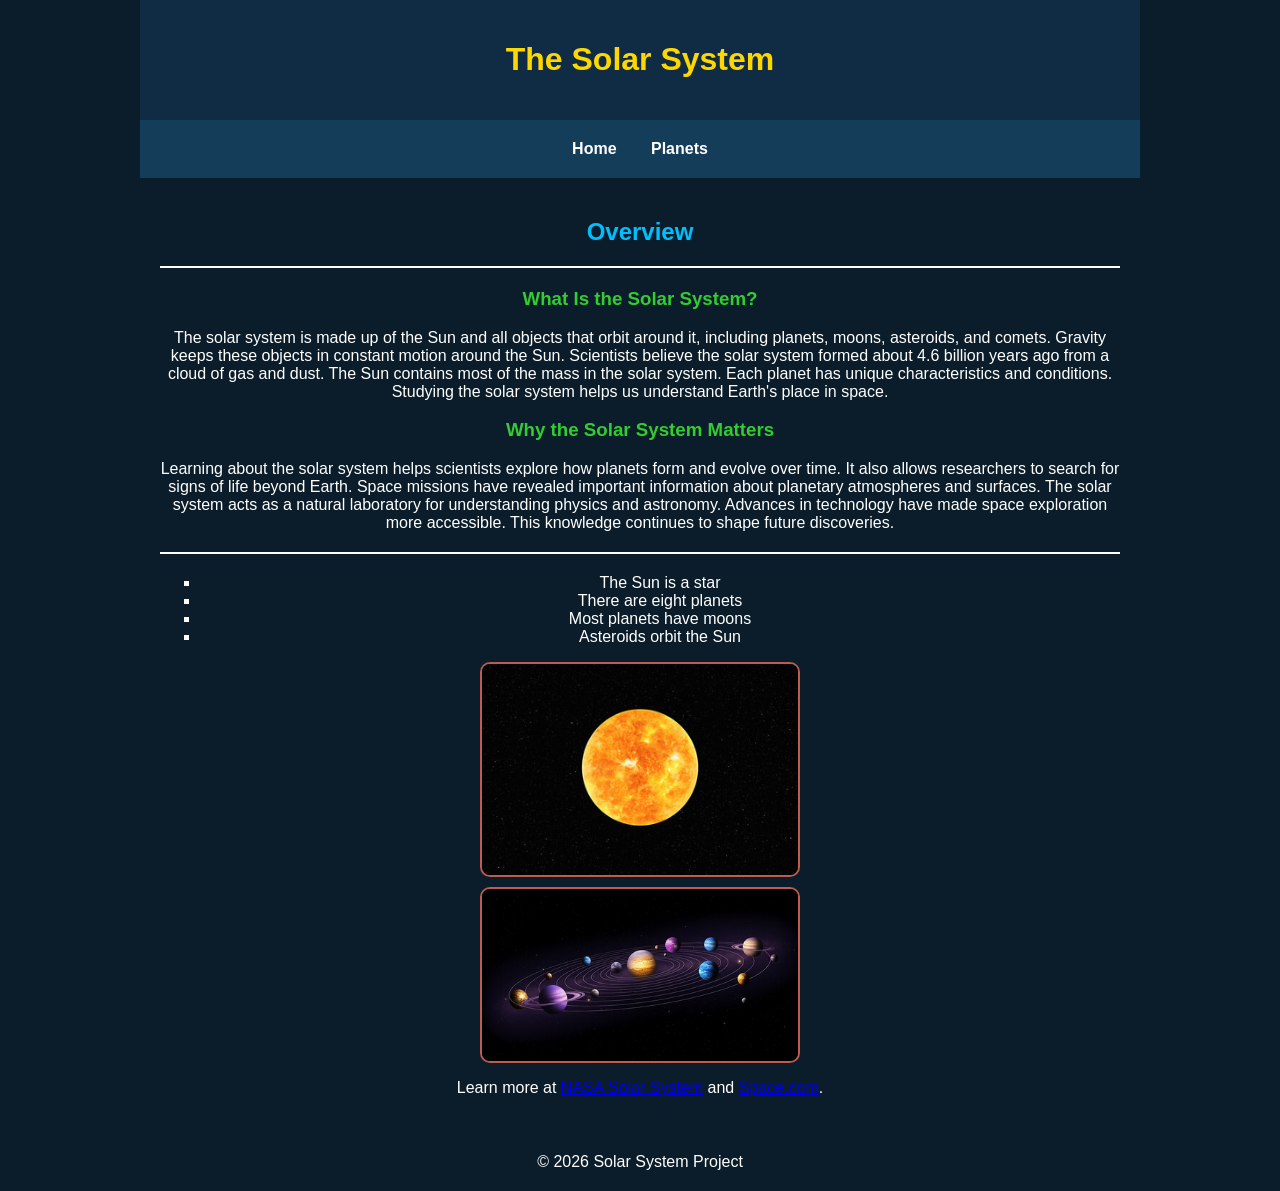
<file: Project-folder/index.html>
<!DOCTYPE html>
<html lang="en">
<head>
    <meta charset="UTF-8">
    <meta name="viewport" content="width=device-width, initial-scale=1.0">
    <title>The Solar System</title>
    <link rel="stylesheet" href="css/styles.css">
</head>
<body>

<header>
    <h1>The Solar System</h1>
</header>

<nav>
    <a href="index.html">Home</a>
    <a href="planets.html">Planets</a>
</nav>

<main>
    <h2>Overview</h2>

    <hr>

    <h3>What Is the Solar System?</h3>
    <p>
        The solar system is made up of the Sun and all objects that orbit around it,
        including planets, moons, asteroids, and comets. Gravity keeps these objects
        in constant motion around the Sun. Scientists believe the solar system formed
        about 4.6 billion years ago from a cloud of gas and dust. The Sun contains most
        of the mass in the solar system. Each planet has unique characteristics and
        conditions. Studying the solar system helps us understand Earth's place in space.
    </p>

    <h3>Why the Solar System Matters</h3>
    <p>
        Learning about the solar system helps scientists explore how planets form and
        evolve over time. It also allows researchers to search for signs of life beyond
        Earth. Space missions have revealed important information about planetary
        atmospheres and surfaces. The solar system acts as a natural laboratory for
        understanding physics and astronomy. Advances in technology have made space
        exploration more accessible. This knowledge continues to shape future discoveries.
    </p>

    <hr>

    <ul>
        <li>The Sun is a star</li>
        <li>There are eight planets</li>
        <li>Most planets have moons</li>
        <li>Asteroids orbit the Sun</li>
    </ul>

    <img src="images/sun.jpg" alt="The Sun">
    <img src="images/planets.jpg" alt="Planets in the solar system">

    <p>
        Learn more at
        <a href="https://solarsystem.nasa.gov" target="_blank">NASA Solar System</a>
        and
        <a href="https://www.space.com" target="_blank">Space.com</a>.
    </p>
</main>

<footer>
    &copy; 2026 Solar System Project
</footer>

</body>
</html>
</file>
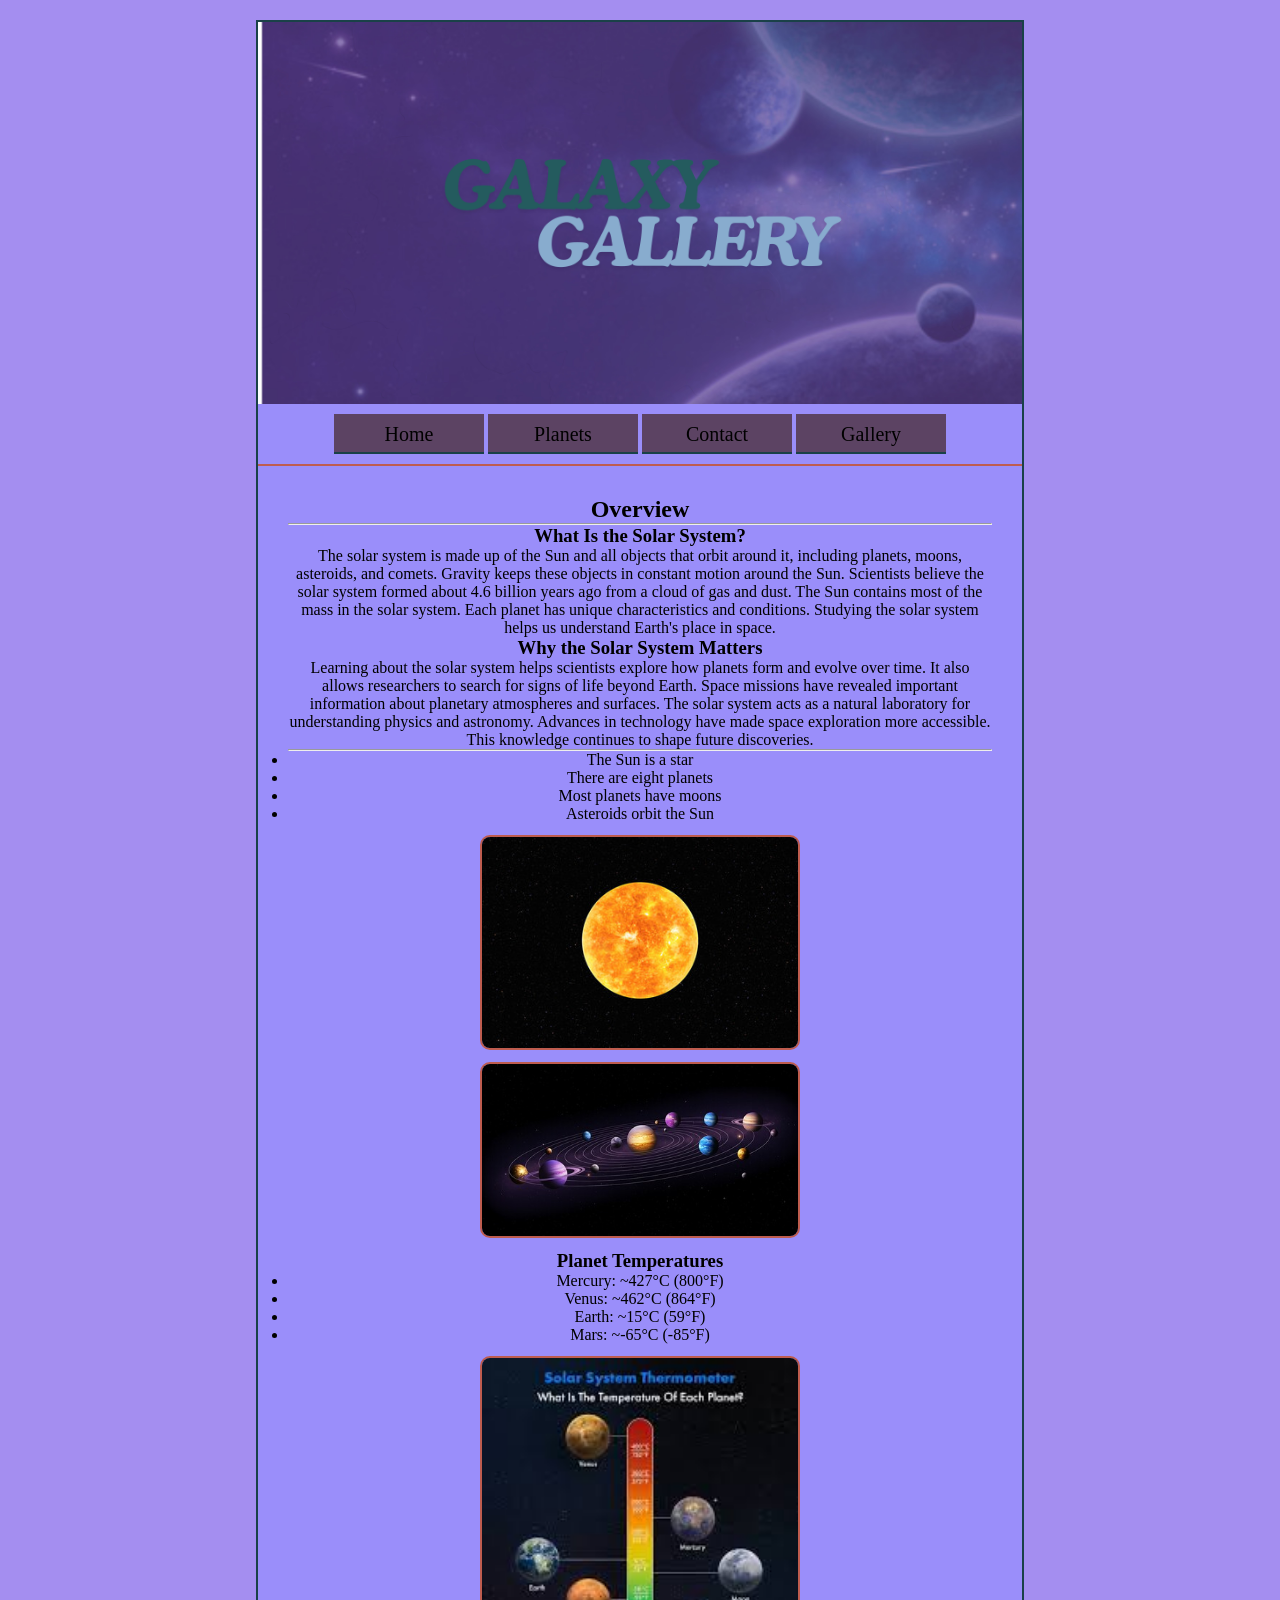
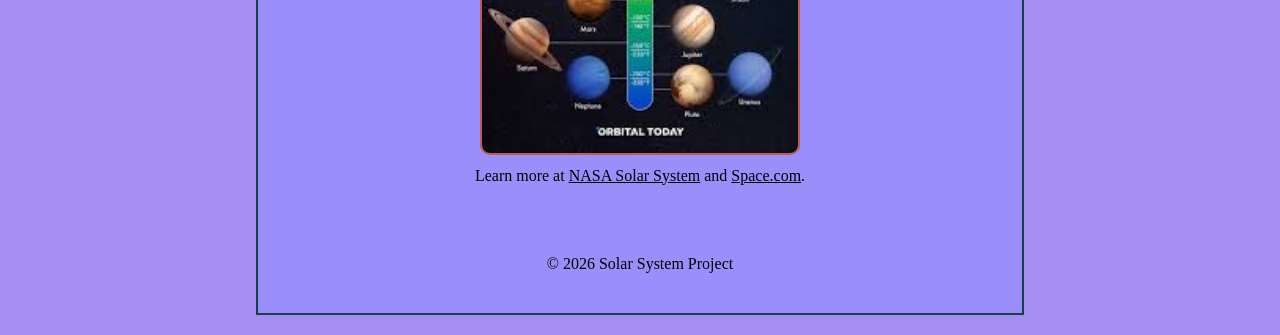
<file: responsive/index.html>
<!DOCTYPE html>
<html lang="en">
<head>
    <meta charset="UTF-8">
    <meta name="viewport" content="width=device-width, initial-scale=1.0">
    <title>The Solar System</title>
    <link rel="stylesheet" href="css/styles.css">
</head>
<body>
<div id="container">

<header>
    <img src="images/GALAXY%20GALLERY.jpg" alt="galaxy gallery">
</header>

<nav>
    <ul>
        <li><a href="index.html">Home</a></li>
        <li><a href="planets.html">Planets</a></li>
        <li><a href="contact.html">Contact</a></li>
        <li><a href="gallery.html">Gallery</a></li>
    </ul>
</nav>

<main>
    <section>
        
    
    <h2>Overview</h2>

    <hr>

    <h3>What Is the Solar System?</h3>
    <p>
        The solar system is made up of the Sun and all objects that orbit around it,
        including planets, moons, asteroids, and comets. Gravity keeps these objects
        in constant motion around the Sun. Scientists believe the solar system formed
        about 4.6 billion years ago from a cloud of gas and dust. The Sun contains most
        of the mass in the solar system. Each planet has unique characteristics and
        conditions. Studying the solar system helps us understand Earth's place in space.
    </p>

    <h3>Why the Solar System Matters</h3>
    <p>
        Learning about the solar system helps scientists explore how planets form and
        evolve over time. It also allows researchers to search for signs of life beyond
        Earth. Space missions have revealed important information about planetary
        atmospheres and surfaces. The solar system acts as a natural laboratory for
        understanding physics and astronomy. Advances in technology have made space
        exploration more accessible. This knowledge continues to shape future discoveries.
    </p>

    <hr>

    <ul>
        <li>The Sun is a star</li>
        <li>There are eight planets</li>
        <li>Most planets have moons</li>
        <li>Asteroids orbit the Sun</li>
    </ul>

    <img src="images/sun.jpg" alt="The Sun">
    <img src="images/planets.jpg" alt="Planets in the solar system">

   
    </section>
    <aside>
        <h3>Planet Temperatures</h3>
        <ul>
            <li>Mercury: ~427°C (800°F)</li>
            <li>Venus: ~462°C (864°F)</li>
            <li>Earth: ~15°C (59°F)</li>
            <li>Mars: ~-65°C (-85°F)</li>
        </ul>

        <img src="images/planet%20temps.jpg" alt="Planets Temperatures">
    </aside>
 <p>
        Learn more at
        <a href="https://solarsystem.nasa.gov" target="_blank" rel="noopener noreferrer">NASA Solar System</a>
        and
        <a href="https://www.space.com" target="_blank" rel="noopener noreferrer">Space.com</a>.
    </p>

</main>

<footer>
    &copy; 2026 Solar System Project
</footer>

</div>

</body>
</html>
</file>
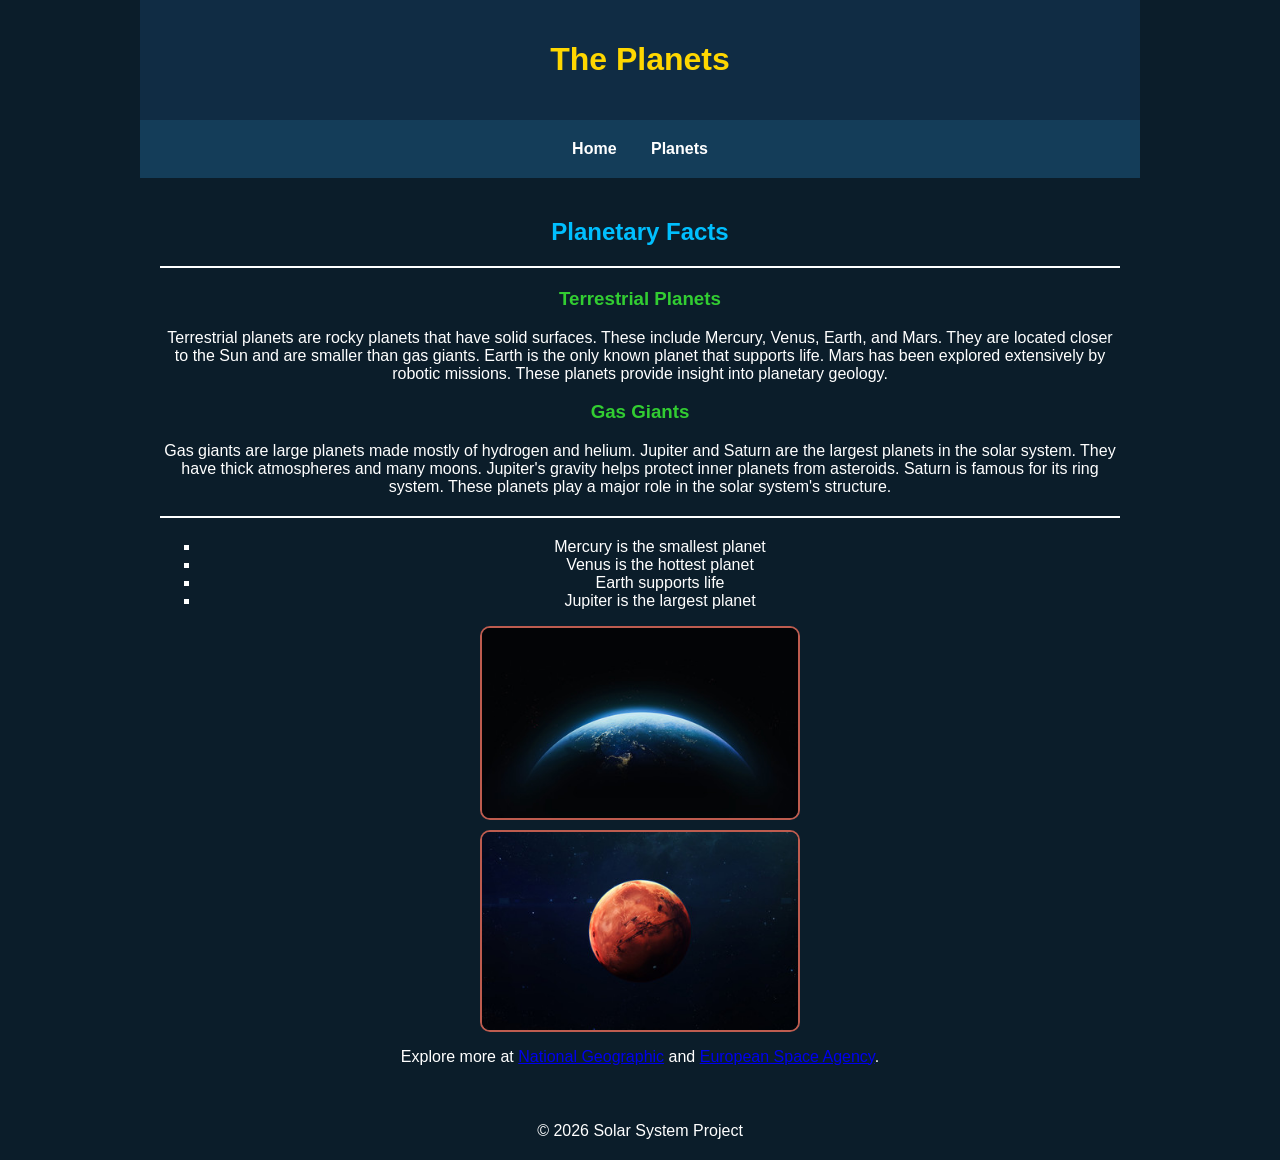
<file: Project-folder/planets.html>
<!DOCTYPE html>
<html lang="en">
<head>
    <meta charset="UTF-8">
    <meta name="viewport" content="width=device-width, initial-scale=1.0">
    <title>Planets</title>
    <link rel="stylesheet" href="css/styles.css">
</head>
<body>

<header>
    <h1>The Planets</h1>
</header>

<nav>
    <a href="index.html">Home</a>
    <a href="planets.html">Planets</a>
</nav>

<main>
    <h2>Planetary Facts</h2>

    <hr>

    <h3>Terrestrial Planets</h3>
    <p>
        Terrestrial planets are rocky planets that have solid surfaces. These include
        Mercury, Venus, Earth, and Mars. They are located closer to the Sun and are
        smaller than gas giants. Earth is the only known planet that supports life.
        Mars has been explored extensively by robotic missions. These planets provide
        insight into planetary geology.
    </p>

    <h3>Gas Giants</h3>
    <p>
        Gas giants are large planets made mostly of hydrogen and helium. Jupiter and
        Saturn are the largest planets in the solar system. They have thick atmospheres
        and many moons. Jupiter's gravity helps protect inner planets from asteroids.
        Saturn is famous for its ring system. These planets play a major role in the
        solar system's structure.
    </p>

    <hr>

    <ul>
        <li>Mercury is the smallest planet</li>
        <li>Venus is the hottest planet</li>
        <li>Earth supports life</li>
        <li>Jupiter is the largest planet</li>
    </ul>

    <img src="images/earth.jpg" alt="Earth">
    <img src="images/mars.jpg" alt="Mars">

    <p>
        Explore more at
        <a href="https://www.nationalgeographic.com/space" target="_blank">National Geographic</a>
        and
        <a href="https://www.esa.int" target="_blank">European Space Agency</a>.
    </p>
</main>

<footer>
    &copy; 2026 Solar System Project
</footer>

</body>
</html>
</file>
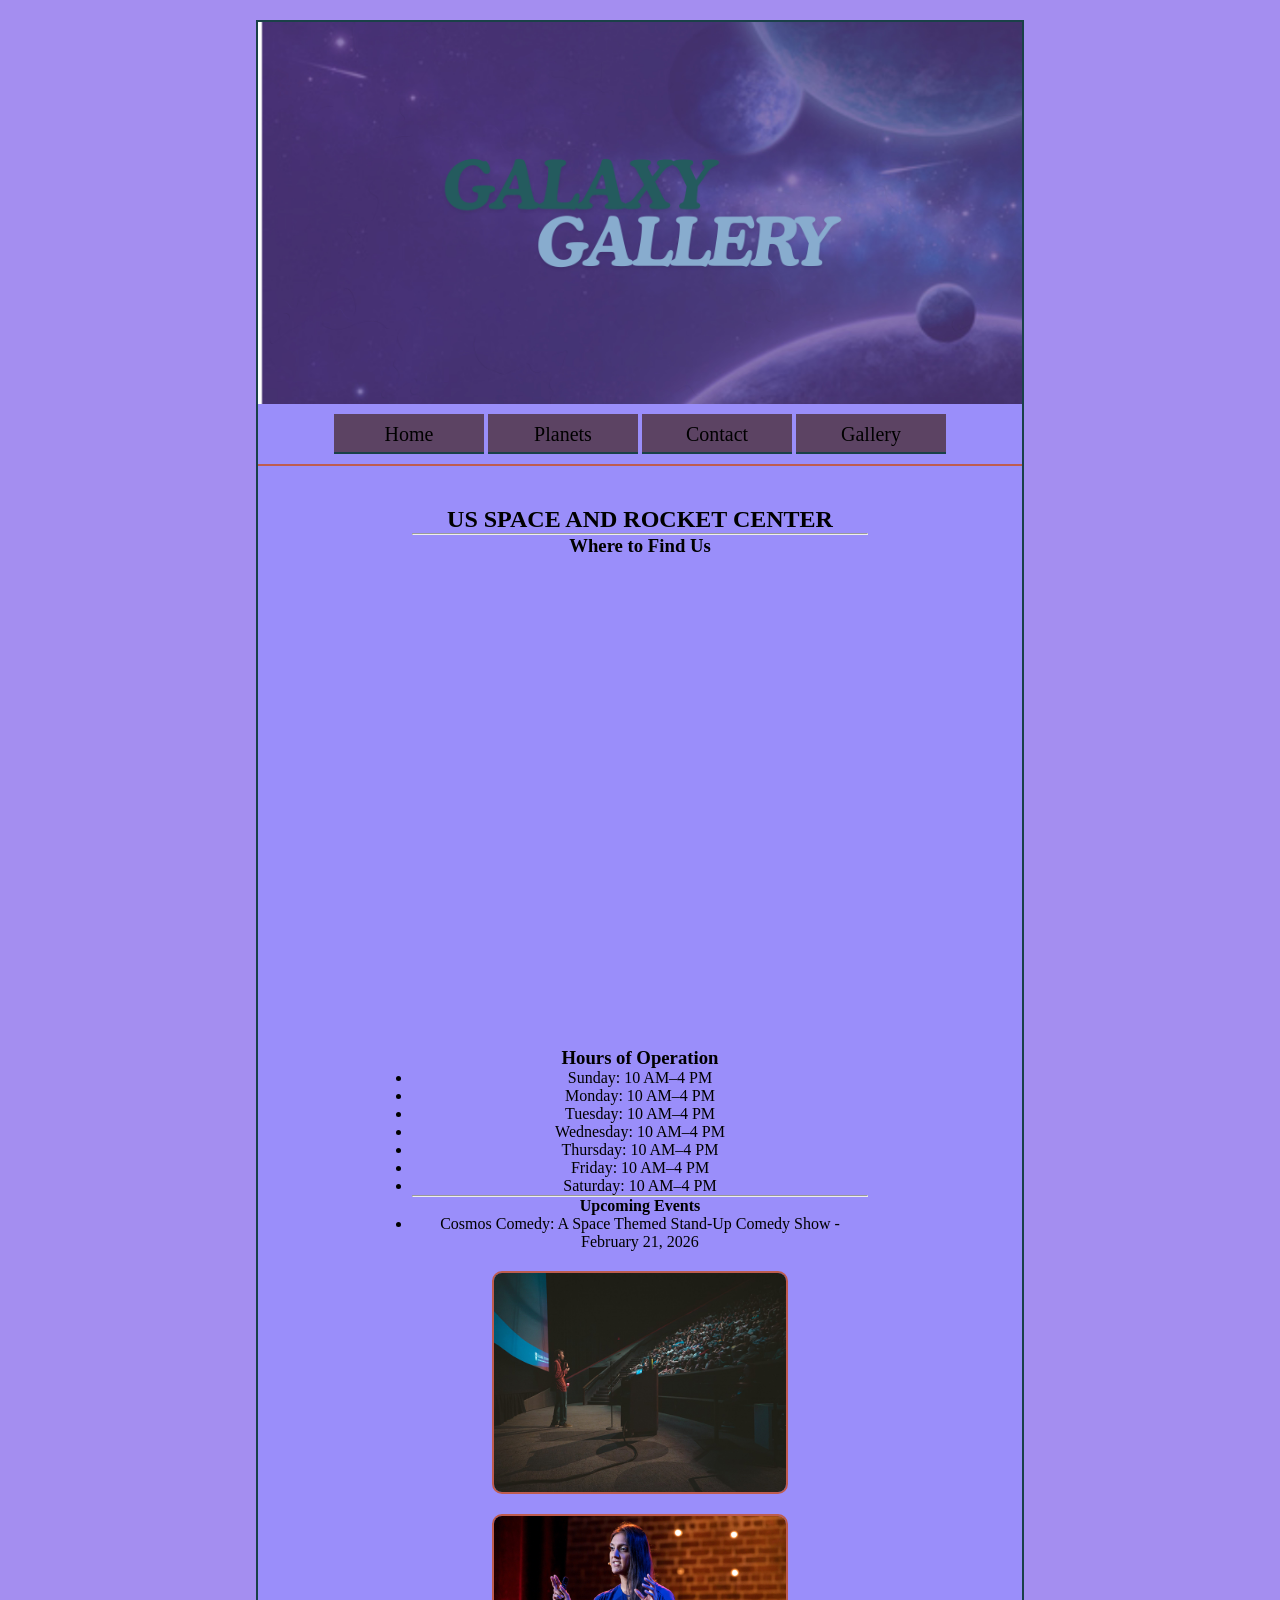
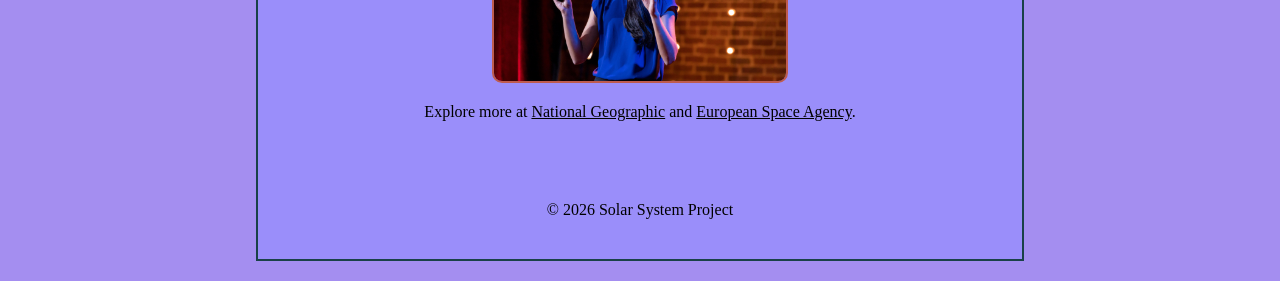
<file: responsive/contact.html>
<!DOCTYPE html>
<html lang="en">
<head>
    <meta charset="UTF-8">
    <meta name="viewport" content="width=device-width, initial-scale=1.0">
    <title>Contact Us</title>
    <link rel="stylesheet" href="css/styles.css">
</head>
<body>
<div id="container">

<header>
   <img src="images/GALAXY%20GALLERY.jpg" alt="galaxy gallery">
</header>

<nav>
    <ul>
        <li><a href="index.html">Home</a></li>
        <li><a href="planets.html">Planets</a></li>
        <li><a href="contact.html">Contact</a></li>
        <li><a href="gallery.html">Gallery</a></li>
    </ul>
</nav>

<main id="single_col">

    <h2 class="center">US SPACE AND ROCKET CENTER</h2>

    <hr>

    <h3 class="center ">Where to Find Us</h3>
    <p>
        <iframe src="https://www.google.com/maps/embed?pb=!1m18!1m12!1m3!1d1680247.2905621966!2d-88.97618100624997!3d34.66144560000001!2m3!1f0!2f0!3f0!3m2!1i1024!2i768!4f13.1!3m3!1m2!1s0x88626c10a5eae5d7%3A0x3e32325e196cc12e!2sU.S.%20Space%20%26%20Rocket%20Center!5e0!3m2!1sen!2sus!4v1770348663725!5m2!1sen!2sus" width="600" height="450" style="border:0;" allowfullscreen="" loading="lazy" referrerpolicy="no-referrer-when-downgrade"></iframe>
    </p>

        <h3 class="center">Hours of Operation</h3>
        <ul class="center">
            <li>Sunday: 10 AM–4 PM</li>
            <li>Monday: 10 AM–4 PM</li>
            <li>Tuesday: 10 AM–4 PM</li>
            <li>Wednesday: 10 AM–4 PM</li>
            <li>Thursday: 10 AM–4 PM</li>
            <li>Friday: 10 AM–4 PM</li>
            <li>Saturday: 10 AM–4 PM</li>
        </ul>

    <hr>

    <h4 class="center">Upcoming Events</h4>
    <ul class="center">
        <li>Cosmos Comedy: A Space Themed Stand-Up Comedy Show - February 21, 2026</li>
    </ul>

    <img src="images/man%20talking.jpg" alt="Man talking">
    <img src="images/scary%20woman.jpeg" alt="Scary woman">

    <p class="center"> 
        Explore more at
        <a href="https://www.nationalgeographic.com/space" target="_blank" rel="noopener noreferrer">National Geographic</a>
        and
        <a href="https://www.esa.int" target="_blank" rel="noopener noreferrer">European Space Agency</a>.
    </p>
</main>

<footer>
    &copy; 2026 Solar System Project
</footer>

</div>

</body>
</html>
</file>
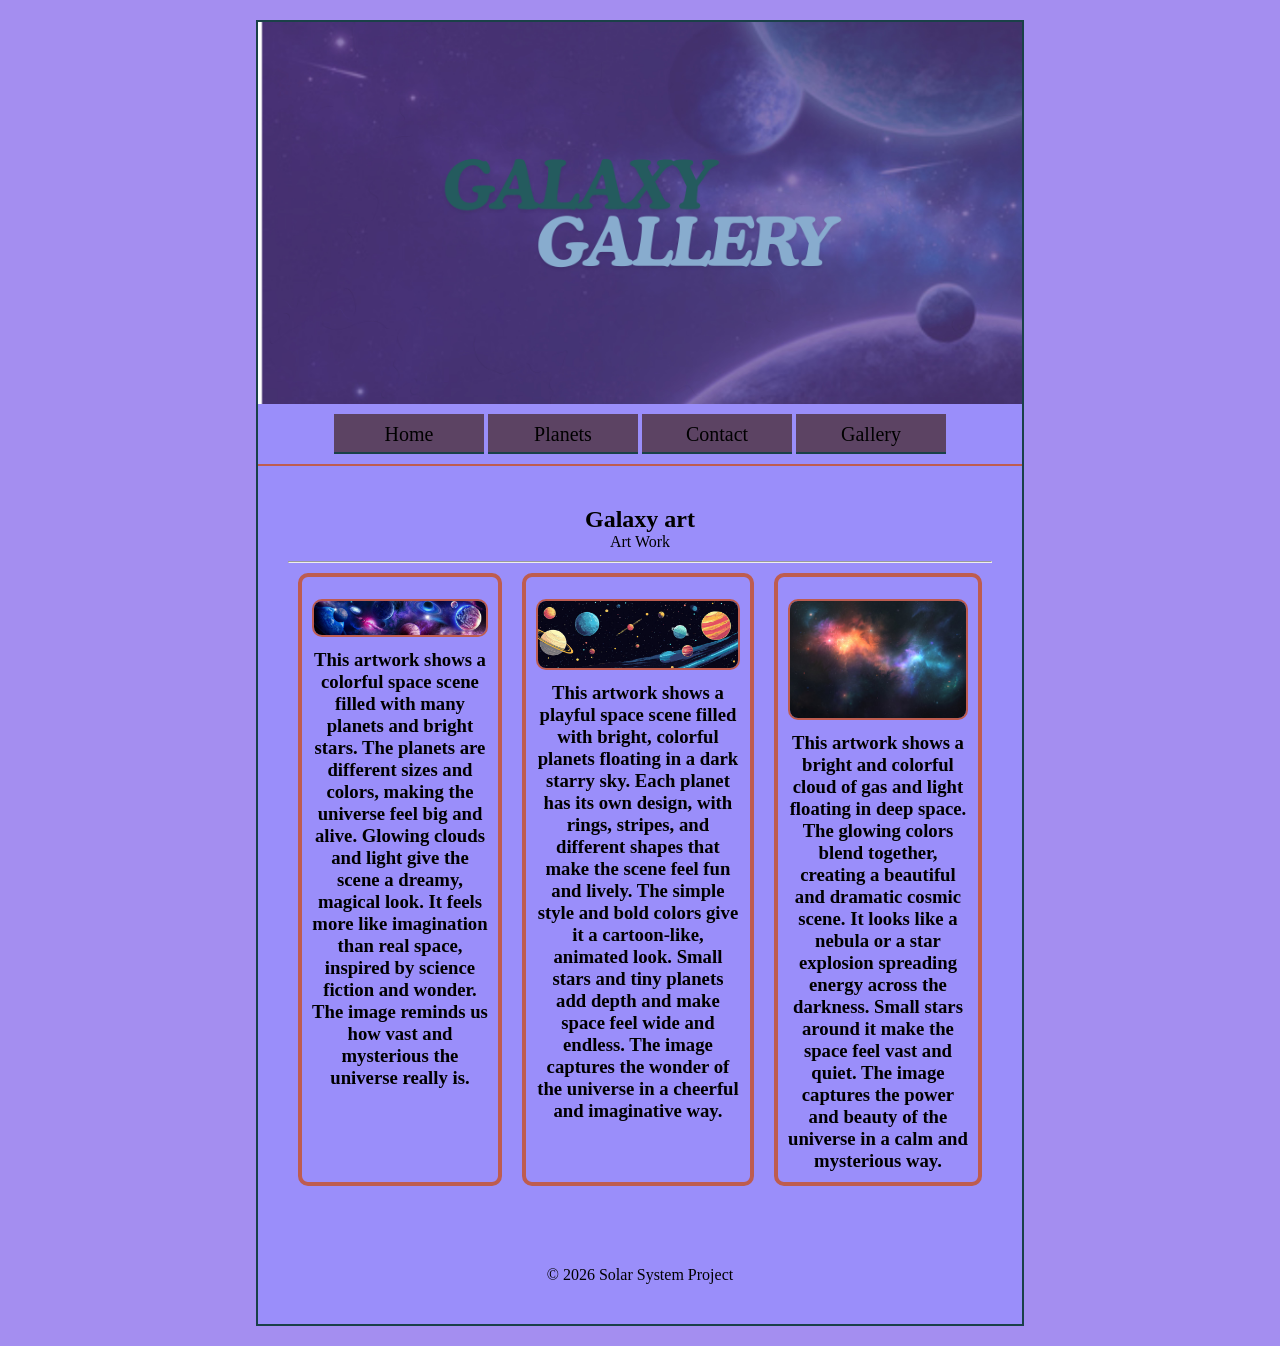
<file: responsive/gallery.html>
<!DOCTYPE html>
<html lang="en">
<head>
    <meta charset="UTF-8">
    <meta name="viewport" content="width=device-width, initial-scale=1.0">
    <title>Gallery</title>
    <link rel="stylesheet" href="css/styles.css">
</head>
<body>
    <div id="container">
    <header>
        <img src="images/GALAXY%20GALLERY.jpg" alt="galaxy gallery">
    </header>
    <nav><ul>
        <li><a href="index.html">Home</a></li>
        <li><a href="planets.html">Planets</a></li>
        <li><a href="contact.html">Contact</a></li>
        <li><a href="gallery.html">Gallery</a></li>
    </ul></nav>
    <main>
        <section class="main_content">
        <h2>Galaxy art</h2>
        <p> Art Work</p>
     </section>
        <hr>
        <section class="gallery">
            <div class="col">
                <img src="images/galaxy.jpg" alt="Galaxy">
                <h3>This artwork shows a colorful space scene filled with many planets and bright stars. The planets are different sizes and colors, making the universe feel big and alive. Glowing clouds and light give the scene a dreamy, magical look. It feels more like imagination than real space, inspired by science fiction and wonder. The image reminds us how vast and mysterious the universe really is.
            </div>
            <div class="col">
                <img src="images/animated%20galaxy.jpg" alt="Animated Galaxy">
                <h3>This artwork shows a playful space scene filled with bright, colorful planets floating in a dark starry sky. Each planet has its own design, with rings, stripes, and different shapes that make the scene feel fun and lively. The simple style and bold colors give it a cartoon-like, animated look. Small stars and tiny planets add depth and make space feel wide and endless. The image captures the wonder of the universe in a cheerful and imaginative way.

            </div>
            <div class="col">
                <img src="images/super%20nova.jpg" alt="Super Nova">
                <h3>This artwork shows a bright and colorful cloud of gas and light floating in deep space. The glowing colors blend together, creating a beautiful and dramatic cosmic scene. It looks like a nebula or a star explosion spreading energy across the darkness. Small stars around it make the space feel vast and quiet. The image captures the power and beauty of the universe in a calm and mysterious way.

            </div>
        </section>
    </main>
    <footer>&copy; 2026 Solar System Project</footer>
    </div>

</body>
</html>
</file>
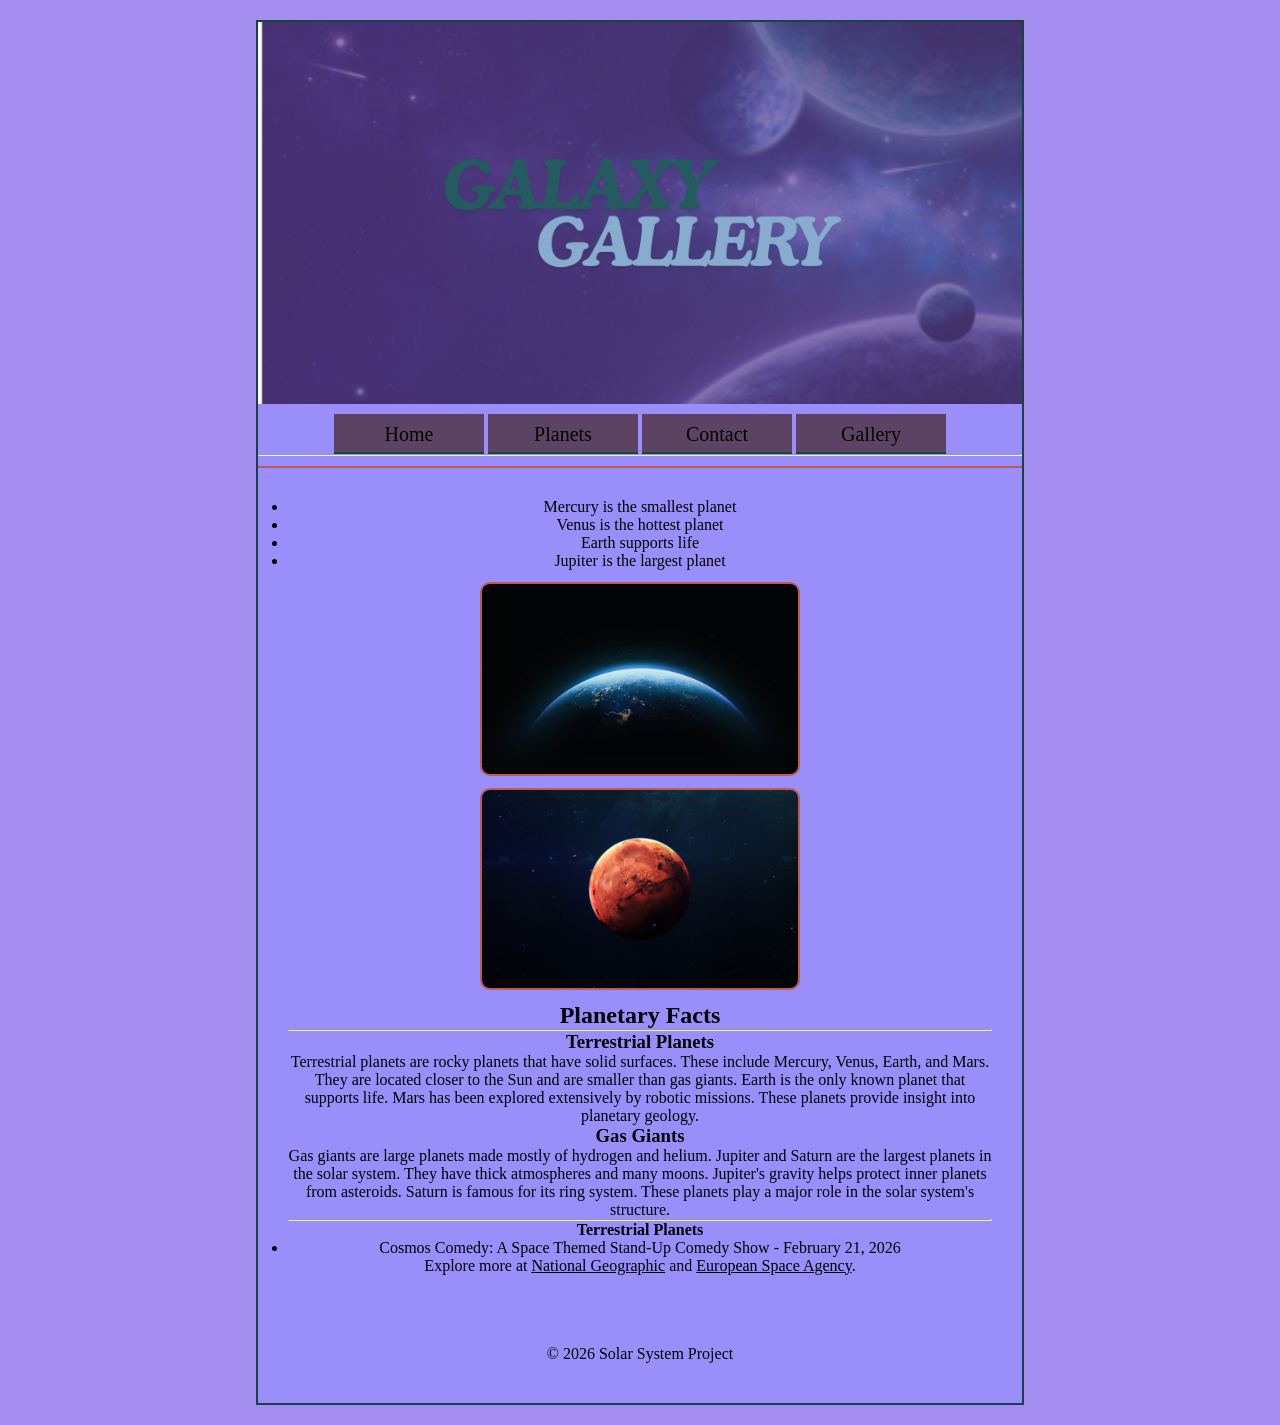
<file: responsive/planets.html>
<!DOCTYPE html>
<html lang="en">
<head>
    <meta charset="UTF-8">
    <meta name="viewport" content="width=device-width, initial-scale=1.0">
    <title>Planets</title>
    <link rel="stylesheet" href="css/styles.css">
</head>
<body>

<div id="container">

<header>
    <img src="images/GALAXY%20GALLERY.jpg" alt="galaxy gallery">
</header>

<nav>
    <ul>
        <li><a href="index.html">Home</a></li>
        <li><a href="planets.html">Planets</a></li>
        <li><a href="contact.html">Contact</a></li>
        <li><a href="gallery.html">Gallery</a></li>
    </ul>
    <hr>
</nav>

<main>
    <aside>
    <ul>
        <li>Mercury is the smallest planet</li>
        <li>Venus is the hottest planet</li>
        <li>Earth supports life</li>
        <li>Jupiter is the largest planet</li>
    </ul>

    <img src="images/earth.jpg" alt="Earth">
    <img src="images/mars.jpg" alt="Mars">

    
    </aside>

    <section>
    <h2>Planetary Facts</h2>

    <hr>

    <h3>Terrestrial Planets</h3>
    <p>
        Terrestrial planets are rocky planets that have solid surfaces. These include
        Mercury, Venus, Earth, and Mars. They are located closer to the Sun and are
        smaller than gas giants. Earth is the only known planet that supports life.
        Mars has been explored extensively by robotic missions. These planets provide
        insight into planetary geology.
    </p>

    <h3>Gas Giants</h3>
    <p>
        Gas giants are large planets made mostly of hydrogen and helium. Jupiter and
        Saturn are the largest planets in the solar system. They have thick atmospheres
        and many moons. Jupiter's gravity helps protect inner planets from asteroids.
        Saturn is famous for its ring system. These planets play a major role in the
        solar system's structure.
    </p>
</section>
    <hr>

    <h4 class="center">Terrestrial Planets</h4>
    <ul class="center">
        <li>Cosmos Comedy: A Space Themed Stand-Up Comedy Show - February 21, 2026</li>
    </ul>
<p>
        Explore more at
        <a href="https://www.nationalgeographic.com/space" target="_blank" rel="noopener noreferrer">National Geographic</a>
        and
        <a href="https://www.esa.int" target="_blank" rel="noopener noreferrer">European Space Agency</a>.
    </p>
</main>

<footer>
    &copy; 2026 Solar System Project
</footer>
</div>

</body>
</html>
</file>
<file: Project-folder/css/styles.css>
* {
    box-sizing: border-box;
}

body {
        font-family: Arial, sans-serif;
        margin: 0;
        background-color: #0b1d2a;
        color: #ffffff;
    text-align: center;
}

/* Global images: uniform sizing (non-banner images) */
img {
    display: block;
    margin: 12px auto;
    width: 100%;
    max-width: 320px;
    height: auto;
    border: 2px solid #BE5C4F;
    border-radius: 10px;
}

header img {
    width: 100%;
    max-width: none;
    display: block;
    margin: 0 auto;
}


header, nav, main, footer {
    padding: 20px;
    max-width: 1000px;
    margin: auto;
}

header {
    text-align: center;
    background-color: #102c44;
}

nav {
    text-align: center;
    background-color: #143d59;
}

nav a {
    color: #ffffff;
    text-decoration: none;
    margin: 0 15px;
    font-weight: bold;
}

nav a:hover {
    text-decoration: underline;
}

main img {
    margin: 10px auto;
    width: 100%;
    max-width: 320px;
}

ul {
    list-style-type: square;
}

hr {
    border: 1px solid #ffffff;
    margin: 20px 0;
}

header h1 {
    color: #ffd700;
}

main h2 {
    color: #00bfff;
}

main h3 {
    color: #32cd32;
}
</file>
<file: responsive/css/styles.css>
/* global styles */
* {
  margin: 0;
  padding: 0;
  box-sizing: border-box;
}

body {
  background-color: #A48EF0;
  text-align: center;
}

/* Set all h3 headings to black */
h3 {
  color: #000000;
}

img {
  display: block;
  margin: 12px auto;
  width: 100%;
  max-width: 320px;
  height: auto;
  border: 2px solid #BE5C4F;
  border-radius: 10px;
}

a {
  color: black;
}

a:hover {
  text-decoration: none;
}

/* Mobile Styles */

#container {
  border: 2px solid #1A4148;
}

nav { 
  text-align: center;
}

nav ul {
  padding: 0;
  list-style-type: none;
}

nav li {
  display: block;
}

nav li a {
  display: block;
  background-color: #5C4363;
  height: 40px;
  line-height: 40px;
  text-decoration: none;
  font-size: 20px;
  border-bottom: 2px solid #1A4148;
}
nav li a:hover {
  background-color: #1A4148;
  color: #EF7F71;
}

main {
  padding: 20px;
  margin: 10px;
}

.main_content {
  padding: 10px;
}

.col {
  margin: 10px 0;
}

.col img {
  border-radius: 10px;
  border: 2px solid #BE5C4F;
}

/* Keep header/banner images full-width (don't constrain by max-width) */
header img {
  width: 100%;
  max-width: none;
  display: block;
  margin: 0 auto;
  border: none;
  border-radius: 0;
}

/* Make most page images match .col visuals (rounded, bordered, spaced) */
/* image consistency block removed per revert request */

footer {
  padding: 40px;
  text-align: center;
}

iframe {
  display: block;
  width: 65%;
  margin: 20px auto;
  height: 450px;
}

.contact_content {
  text-align: center;
}

#single_col {
  display: block;
  width: 65%;
  margin: 20px auto;
}
#single_col img {
  display: block;
  width: 65%;
  margin: 20px auto;
}
.center {
  text-align: center;
}

.location {
  display: flex;
}

/* Make gallery column images a consistent size */
.gallery .col img {
  width: 320px;
  max-width: 100%;
  height: auto;
  margin: 12px auto;
}

/* tablet styles */
@media (min-width: 768px) {
  nav {
    padding: 10px 0px;
    border-bottom: 2px solid #BE5C4F;
  }

  nav li {
    display: inline;
  }

  nav li a {
    display: inline-block;
    width: 150px;
    height: 40px;
  }

  .col img {
    width: 65%;
  }
}

#single_col {
  display: block;
  width: 65%;
  margin: 20px auto;
}
#single_col img {
  display: block;
  width: 65%;
  margin: 20px auto;
}
.center {
  text-align: center;
}

.location {
  display: flex;
}
/* desktop styles */

@media (min-width: 1024px) {
  #container {
    width: 60%;
    margin: 20px auto;
    background-color: #9A8EFA;
  }

  .gallery {
    display: flex; 
  }

  .col {
    border: 4px solid #BE5C4F;
    margin: 10px;
    padding: 10px;
    border-radius: 10px;
  }

  .col img {
    width: 75%;
  }
  .col h3 {
    text-align: center;
    color: #000000;
  }

  #single_col {
  display: block;
  width: 65%;
  margin: 20px auto;
}
#single_col img {
  display: block;
  width: 65%;
  margin: 20px auto;
}
.center {
  text-align: center;
}

.location {
  display: flex;
}

}
</file>
